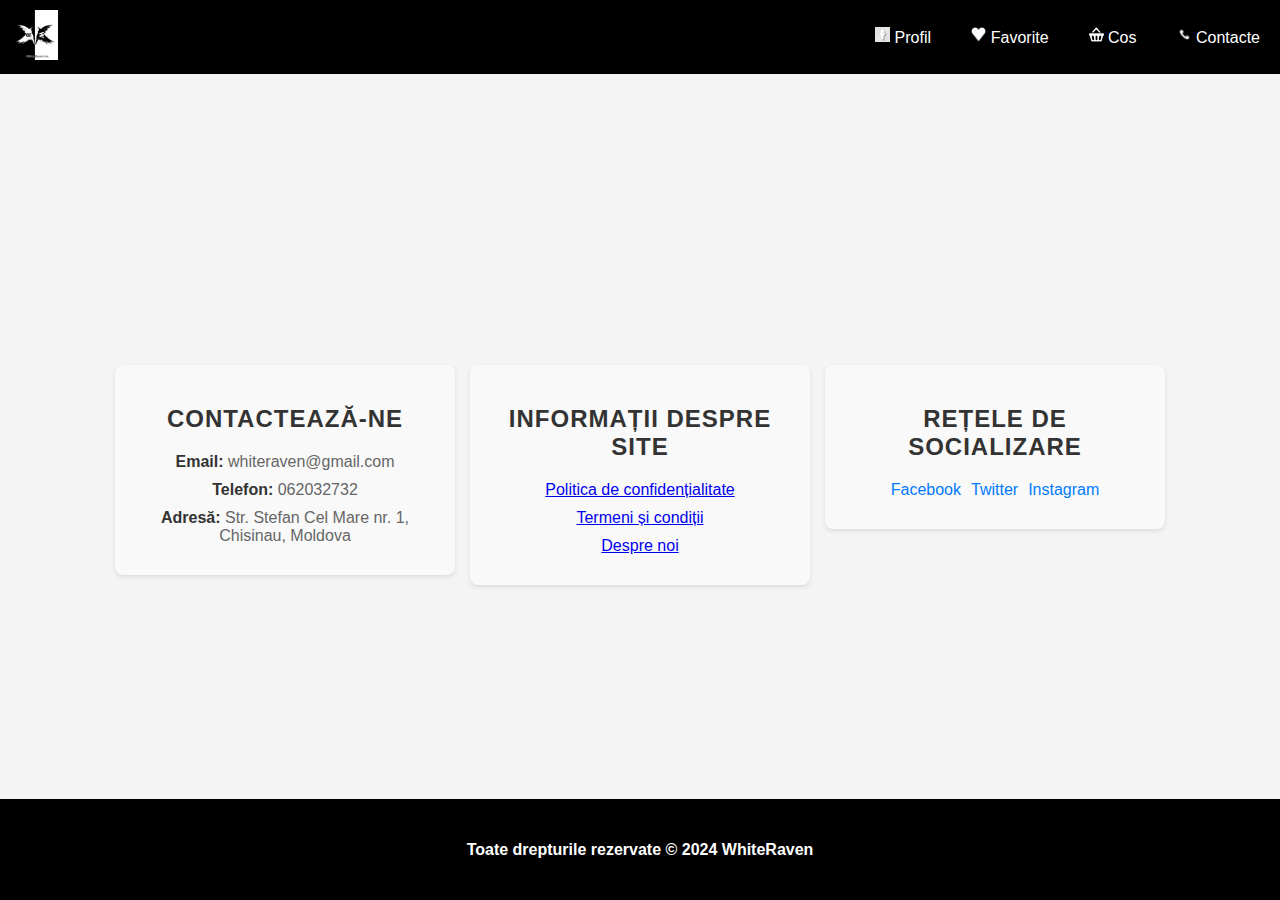
<file: Contacte.html>
<!DOCTYPE html>
<html lang="RO">
<head>
    <meta charset="UTF-8">
    <meta name="viewport" content="width=device-width, initial-scale=1.0">
    <link rel="icon" href="photo/logo White Raven.png" type="image/x-icon">
    <link rel="stylesheet" type="text/css" href="contacte.css"> 

</head>
<body>

    <nav>
        <div class="logo">
            <a href="index.html">
          <img src="photo/logo White Raven.png" height="50px" alt="MeniulPrincipal">
        </a>
        </div>
        
        <ul>
          <li class="navbar"><a href="#"></a></li>
         <li class="navbar">
          <a href="profil.html">
            <img src="photo/103144689-simple-male-symbol-man-icon-white-icon-with-shadow-on-transparent-background.jpeg" height="15px">
            <span>Profil</span>
            </a>
         </li>
          <li class="navbar">
            <a href="Favorite.html">
             <img src="photo/inima.png" height="15px">
              <span>Favorite</span>
           </a>
        </li>
          <li class="navbar">
            <a href="Cos.html">
            <img src="photo/cos.jpg.png" height="15px">
            <span>Cos</span>
          </a>
        </li>
          <li class="navbar">
            <a href="Contacte.html">
             <img src="photo/Contecte.png" height="15px">
              <span>Contacte</span>
           </a>
          </li>
        </ul>
      
      <div class="burger">
        <span></span>
        <span></span>
        <span></span>
      </div>
    </nav>
    <div class="contact-info">
      <div class="info-section">
          <h2>Contactează-ne</h2>
          <ul>
              <li><strong>Email:</strong> whiteraven@gmail.com</li>
              <li><strong>Telefon:</strong> 062032732</li>
              <li><strong>Adresă:</strong> Str. Stefan Cel Mare nr. 1, Chisinau, Moldova</li>
          </ul>
      </div>
      <div class="info-section">
          <h2>Informații despre site</h2>
          <ul>
              <li><a href="#">Politica de confidențialitate</a></li>
              <li><a href="#">Termeni și condiții</a></li>
              <li><a href="#">Despre noi</a></li>
          </ul>
      </div>
      <div class="info-section">
          <h2>Rețele de socializare</h2>
          <ul class="social-media">
              <li><a href="#">Facebook</a></li>
              <li><a href="#">Twitter</a></li>
              <li><a href="#">Instagram</a></li>
          </ul>
      </div>
  </div>
  
  
    <script>
        // JavaScript pentru a afișa și ascunde meniul burger la clic
        const burger = document.querySelector('.burger');
        const nav = document.querySelector('nav ul');
      
        burger.addEventListener('click', () => {
          nav.classList.toggle('show');
        });
      </script>
</body>
<footer class="footer-contnt">
  <div class="footer-content">
      <h4>Toate drepturile rezervate &copy; 2024 WhiteRaven</h4>
  </div>
</footer>
</html>
</file>
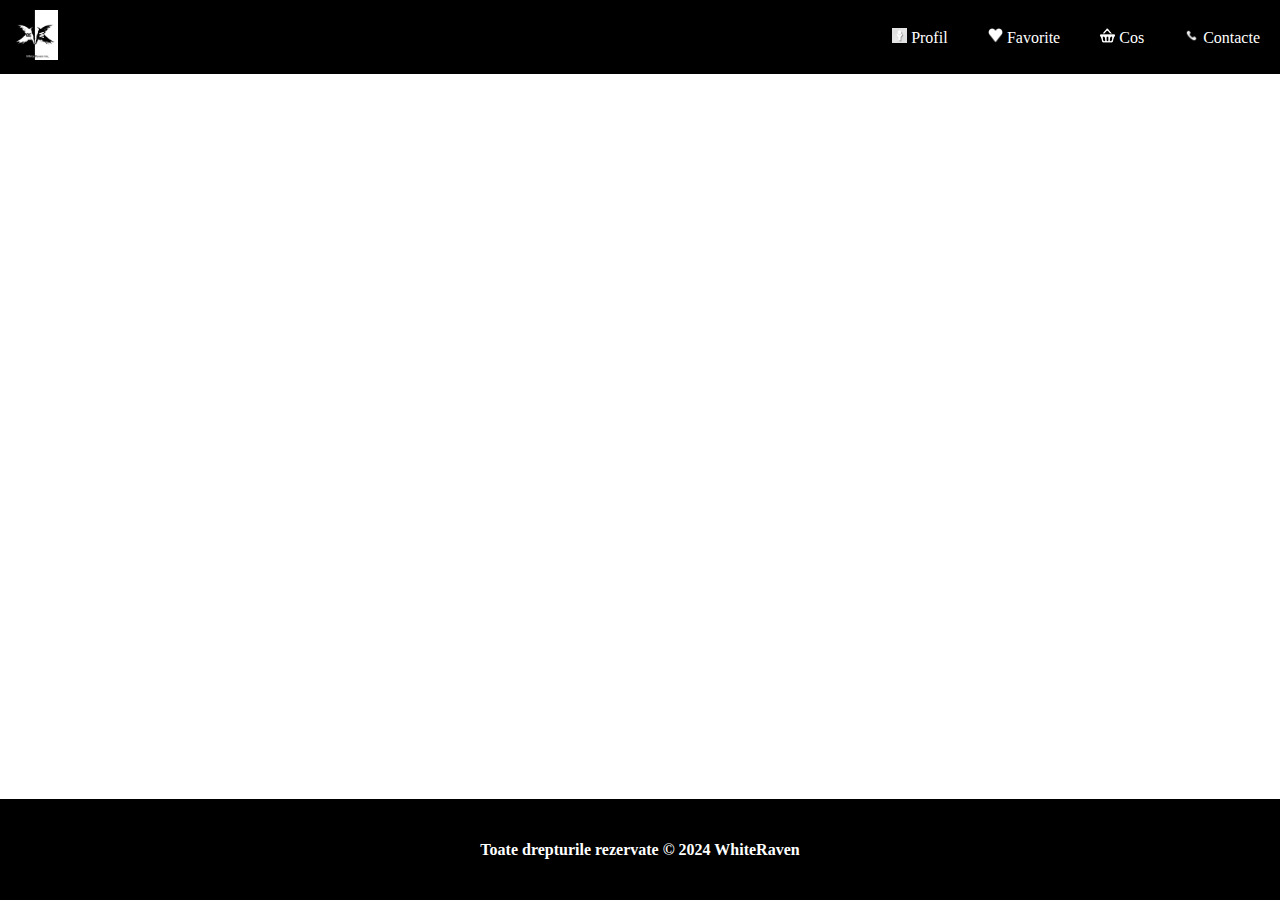
<file: Cos.html>
<!DOCTYPE html>
<html lang="RO">
<head>
    <meta charset="UTF-8">
    <meta name="viewport" content="width=device-width, initial-scale=1.0">
    <link rel="icon" href="photo/logo White Raven.png" type="image/x-icon">
    <link rel="stylesheet" type="text/css" href="style.css"> 

</head>
<body>

    <nav>
        <div class="logo">
            <a href="index.html">
          <img src="photo/logo White Raven.png" height="50px" alt="MeniulPrincipal">
        </a>
        </div>
        
        <ul>
          <li class="navbar"><a href="#"></a></li>
         <li class="navbar">
          <a href="profil.html">
            <img src="photo/103144689-simple-male-symbol-man-icon-white-icon-with-shadow-on-transparent-background.jpeg" height="15px">
            <span>Profil</span>
            </a>
         </li>
          <li class="navbar">
            <a href="Favorite.html">
             <img src="photo/inima.png" height="15px">
              <span>Favorite</span>
           </a>
        </li>
          <li class="navbar">
            <a href="Cos.html">
            <img src="photo/cos.jpg.png" height="15px">
            <span>Cos</span>
          </a>
        </li>
          <li class="navbar">
            <a href="Contacte.html">
             <img src="photo/Contecte.png" height="15px">
              <span>Contacte</span>
           </a>
          </li>
        </ul>
      
      <div class="burger">
        <span></span>
        <span></span>
        <span></span>
      </div>
    </nav>
     
    <script>
        // JavaScript pentru a afișa și ascunde meniul burger la clic
        const burger = document.querySelector('.burger');
        const nav = document.querySelector('nav ul');
      
        burger.addEventListener('click', () => {
          nav.classList.toggle('show');
        });
      </script>
</body>
<footer class="footer-contnt">
  <div class="footer-content">
      <h4>Toate drepturile rezervate &copy; 2024 WhiteRaven</h4>
  </div>
</footer>
</html>
</file>
<file: contacte.css>
nav {
    position: fixed;
    top: 0;
    left: 0;
    width: 100%;
    background-color: #000000;
    color: #fff;
    padding: 10px;
    display: flex;
    justify-content: space-between;
    align-items: center;
    text-align: center; /* Center-align text */
    box-shadow: 5 5 10px rgba(0, 0, 0, 0.1);
   
}

nav ul {
    list-style: none;
    margin: 0;
    padding: 0;
    display: flex;
}

nav ul li {
    margin-right: 20px;
}

nav ul li a {
    color: #fff;
    text-decoration: none;
    padding: 5px 10px;
    transition: background-color 0.3s ease;
}

nav ul li a:hover {
  
    background-color: #000000;
   
}

  
  /* Stiluri pentru burger menu */
  .burger {
    margin-top: 10px;
    position: fixed;
    display: none;
    flex-direction: column;
    cursor: pointer;
  
  }
  
  .burger span {
    
    height: 3px;
    width: 25px;
    background-color: #fff;
    margin-bottom: 5px;
    border-radius: 5px;
    margin-right: 15px;
  }
  
  @media (max-width: 768px) {
    nav {
        position: fixed;
    top: 0;
    left: 0;
    width: 100%;

        
    }
    
    nav ul {
        display: none;
        flex-direction: column;
        background-color: #1e1d1d;
        position: absolute;
        top: 100px; /* Poziționează meniul sub bara de navigare */
        left: 50%; /* Centrare pe axa X */
        transform: translateX(-50%); /* Corectează pentru a centra meniul */
        width: 90%;/* Ajustează lățimea meniului */
        height: 500px;
        padding: 20px; /* Adaugă spațiu între elementele meniului */
        border-radius: 10px; /* Rotunjirea colțurilor pentru un aspect mai plăcut */
        box-shadow: 0px 0px 10px rgba(0, 0, 0, 0.5); /* Adaugă un umbra pentru meniu */
    }
    
    nav ul.show {
        display: flex;
        flex-direction: column;
    }
    
    nav ul li {
        margin-bottom: 10px;
    }
    
    .burger {
        display: flex;
        position: absolute; /* Asigură poziționarea absolută a burgerului */
        top: 10px; /* Poziționează burgerul în partea de sus a barei de navigare */
        right: 15px; /* Poziționează burgerul în partea dreaptă a barei de navigare */
        height: 40px;
    }
    .container {
       
        margin-left: 5%; /* Reducem marginea stângă pentru a încadra lista pe ecran mai mic */
        margin-top: 5px;
    }

    body {
        padding-top: 120px; /* Lasă și mai mult spațiu sub navbar la ecrane mici */
    }

    .patrulatere-list {
        flex-direction: column; /* Patrulaterele se aliniază vertical pe ecrane mici */
    }

    .patrulater {
        width: auto; /* Setăm lățimea automată pentru patrulatere */
        margin-right: 0; /* Eliminăm spațiul orizontal între patrulatere */
        margin-top: 5%;
    }
  .patrulater:hover{
    transform: none;
  }
  .contact-info {
    display: flex;
    flex-direction: column; /* Schimbă direcția de afișare la coloană */
    align-items: center; /* Centrează elementele în coloană */
    margin-top: 50px;
}

.info-section {
    width: 90%; /* Setează lățimea la 90% pentru a se potrivi cu ecranul */
    padding: 20px;
    background-color: #f9f9f9;
    border-radius: 8px;
    box-shadow: 0 2px 4px rgba(0, 0, 0, 0.1);
    text-align: center;
    margin-bottom: 20px; /* Spațiu între secțiuni */
}

.info-section:last-child {
    margin-bottom: 0; /* Elimină marginea pentru ultimul div */
}

.logare ul {
    flex-direction: row; /* Așezare orizontală a elementelor */
    flex-wrap: wrap; /* Împachetare pe mai multe linii dacă nu încap toate elementele pe o singură linie */
}

.logare li {
    margin-right: 20px; /* Adăugăm o margine dreapta între elemente */
    margin-bottom: 0; /* Eliminăm marginea inferioară */
}

.logare li:last-child {
    margin-right: 0; /* Eliminăm marginea dreaptă pentru ultimul element */
}
}
 
.footer-content {
    position: fixed; /* Fixează footer-ul */
    bottom: 0; /* Plasează-l în partea de jos a paginii */
    left: 0; /* Aliniere la stânga */
    width: 100%; /* Latimea de 100% */
    background-color: #000000; /* Culorează fundalul footer-ului */
    color: #fff; /* Culorează textul în alb */
    padding: 20px 0; /* Adaugă un spațiu de 20px sus și jos */
    text-align: center; /* Aliniază textul la centru */
    font-size: 16px; /* Mărimea fontului */
}


.footer-content p {
    margin: 0; /* Elimină marginile din jurul textului */
    font-size: inherit; /* Folosește mărimea fontului din părinte */
}

.footer-content p::after {
    content: ''; /* Adaugă un element de tip pseudo-element */
    display: block; /* Face elementul să fie un bloc */
    width: 100%; /* Latimea de 100% */
    height: 1px; /* Înălțime de 1 pixel */
    background-color: #fff; /* Culorează linia în alb */
    margin-top: 10px; /* Adaugă spațiu între text și linie */
}
.container {
    margin-top: 6%; /* Margină de 3% sus */
    margin-left: 18%;
    display: flex;
    flex-wrap: wrap;
    justify-content: center;
    align-items: center;
}


.row {
    display: inline-flex;
    margin-bottom: 50px; /* Distanta verticala intre randuri */
}

.patrulatere-list {
    list-style-type: none;
    padding: 0;
    margin: 0;
    display: flex;
    flex-wrap: wrap;
}

.patrulater {
    width: 250px;
    height: 250px;
    background-color: #f0f0f0;
    border-radius: 20px; /* Ajustează raza pentru a rotunji colțurile */
    margin: 30px; /* Spațiu orizontal intre patrulatere */
    display: block;
    overflow: hidden;
    box-shadow: 0px 5px 10px rgba(0, 0, 0, 0.5); 
    transition: transform 0.3s ease; 
}
.patrulater:hover{
    transform: scale(1.1);
 
        display: inline-block;
    text-decoration: none; /* Pentru a elimina sublinierea implicită */
}
/* pentru a evita spațiul după ultimul patrulater din rând */
.patrulatere-list .patrulater:last-child {
    list-style-type: none;
    padding: 0;
    margin: 0 auto;
    display: flex;
    flex-wrap: wrap;
    justify-content: center;
    align-items: center;
    gap: 20px;
    max-width: 1200px;
    margin-top: 100px;
}

.patrulater h3 {
    text-align: center;
    margin-top: 20px;
}

.patrulater img {
    max-width: 100%;
    /* Setează lățimea maximă a imaginii la 100% din lățimea patrulaterului */
    height: auto; /* Menține proporțiile originale ale imaginii */
    border-radius: 10px; /* Adaugă colțuri rotunjite la imagine */
    box-shadow: 0 0 10px rgba(0, 0, 0, 0.1); /* Adaugă o umbră sub imagine */
    margin-bottom: 20px; /* Adaugă un spațiu între imagini */
    
}
.navbar a{
    display: inline-block;
    text-decoration: none; /* Pentru a elimina sublinierea implicită */
    transition: transform 0.3s ease; 
}
.navbar  a:hover{
    transform: scale(1.2);

}
.navbar a span{
    vertical-align: middle;
}
.logo {
    transition: transform 0.3s ease; 
}
.logo:hover{
    transform: scale(1.2);
}

body {
    font-family: Arial, sans-serif;
    background-color: #f4f4f4;
    margin: 0;
    padding: 0;
    display: flex;
    justify-content: center;
    align-items: center;
    height: 100vh;
  }

  form {
    background-color: #fff;
    border-radius: 8px;
    box-shadow: 0 2px 4px rgba(0, 0, 0, 0.1);
    padding: 20px;
    width: 300px;
  }

  label {
    display: block;
    margin-bottom: 8px;
    font-weight: bold;
  }

  input[type="text"],
  input[type="email"],
  input[type="password"] {
    width: calc(100% - 22px);
    padding: 8px;
    margin-bottom: 16px;
    border: 1px solid #ccc;
    border-radius: 4px;
    box-sizing: border-box;
  }

  input[type="submit"] {
    width: 100%;
    padding: 10px;
    background-color: #007bff;
    border: none;
    border-radius: 4px;
    color: #fff;
    cursor: pointer;
    transition: background-color 0.3s ease;
  }

  input[type="submit"]:hover {
    background-color: #0056b3;
  }

  hr {
    margin: 20px 0;
    border: none;
    border-top: 1px solid #ccc;
  }
  h2 {
    margin-bottom: 20px; /* Adaugă un spațiu între elementul h2 și formular */
    font-size: 24px; /* Mărimea fontului */
    color: #333; /* Culoarea textului */
    text-align: center; /* Aliniere la centru */
    text-transform: uppercase; /* Transformă textul în majuscule */
    letter-spacing: 1px; /* Spațierea între caractere */
}


.logare {
    z-index: 1; /* Asigură afișarea .logare peste lista din nav */
}
.logare h1{
    font-size: 36px;
    text-align: center;
}

.logare .btn{
    width: 100%;
    height: 45px;
    background-color: #6b9bcf;
    border: none;
    outline: none;
    border-radius: 40px;
    font-size: 16px;
    color: #f4f4f4;
    font-weight: 600;

}

.logare .remeber-forgot{
    display: flex;
    justify-content:  space-between;
    font-size: 14.5px;
    margin: -15px 0 15;
}
.remeber-forgot{
    accent-color: #ffff;
    margin-right: 3px;
}

.logare .register-link{
    font-size: 14.5px;
    text-align: center;
    margin-top: 20px;
}

.register-link p a {
    color: #007bff
  
}

.register-link p a:hover{
    text-decoration: underline;
}
.contact-info {
    display: flex;
    justify-content: space-around;
    align-items: flex-start;
    margin-top: 50px;
}

.info-section {
    width: 300px;
    padding: 20px;
    background-color: #f9f9f9;
    border-radius: 8px;
    box-shadow: 0 2px 4px rgba(0, 0, 0, 0.1);
    text-align: center;
    margin-right: 15px; /* Adaugă o margine de 15px între div-uri */
}

.info-section:last-child {
    margin-right: 0; /* Elimină marginea pentru ultimul div */
}

.info-section h2 {
    margin-bottom: 20px;
    color: #333;
}

.info-section ul {
    list-style: none;
    padding: 0;
    margin: 0;
}

.info-section li {
    margin-bottom: 10px;
    color: #666;
}

.info-section li strong {
    color: #333;
}

.social-media {
    list-style: none;
    padding: 0;
    margin: 0;
    display: flex;
    justify-content: center;
}

.social-media li:not(:last-child) {
    margin-right: 10px;
}

.social-media a {
    text-decoration: none;
    color: #007bff;
    transition: color 0.3s ease;
}

.social-media a:hover {
    color: #0056b3;
}


.mininav {
    position: fixed;
    top: 9%;
    left: 0;
    width: 100%;
    background-color: #6c6c6c;
    color: #fff;
    padding: 10px;
    display: flex;
    justify-content: space-between;
    align-items: center;
    text-align: center; /* Center-align text */
    box-shadow: 5 5 10px rgba(0, 0, 0, 0.1);
   
}

.mininav ul {
    list-style: none;
    margin: 0;
    padding: 0;
    display: flex;
}

.mininav ul li {
    margin-right: 20px;
    margin-left: 20%;
}

.mininav ul li a {
    color: #fff;
    text-decoration: none;
    padding: 5px 10px;
    transition: background-color 0.3s ease;
}

.mininav ul li a:hover {
  
    background-color: #545454;
   
}
</file>
<file: style.css>
nav {
    position: fixed;
    top: 0;
    left: 0;
    width: 100%;
    background-color: #000000;
    color: #fff;
    padding: 10px;
    display: flex;
    justify-content: space-between;
    align-items: center;
    text-align: center;
    box-shadow: 5 5 10px rgba(0, 0, 0, 0.1);
}
 
nav ul {
    list-style: none;
    margin: 0;
    padding: 0;
    display: flex;
}

nav ul li {
    margin-right: 20px;
}

nav ul li a {
    color: #fff;
    text-decoration: none;
    padding: 5px 10px;
    transition: background-color 0.3s ease;
}

nav ul li a:hover {
    background-color: #000000;
}

/* Stiluri pentru burger menu */
.burger {
    margin-top: 10px;
    position: fixed;
    display: none;
    flex-direction: column;
    cursor: pointer;
}

.burger span {
    height: 3px;
    width: 25px;
    background-color: #fff;
    margin-bottom: 5px;
    border-radius: 5px;
    margin-right: 15px;
}

@media (max-width: 768px) {
    nav ul {
        display: none;
        flex-direction: column;
        background-color: #1e1d1d;
        position: absolute;
        top: 100px; /* Poziționează meniul sub bara de navigare */
        left: 50%; /* Centrare pe axa X */
        transform: translateX(-50%); /* Corectează pentru a centra meniul */
        width: 90%; /* Ajustează lățimea meniului */
        height: 500px;
        padding: 20px;
        border-radius: 10px;
        box-shadow: 0px 0px 10px rgba(0, 0, 0, 0.5);
    }
    
    nav ul.show {
        display: flex;
        flex-direction: column;
    }
    
    .burger {
        display: flex;
        position: absolute;
        top: 10px;
        right: 15px;
        height: 40px;
    }

    .container {
        margin-left: 5%;
        margin-top: 5px;
    }

    body {
        padding-top: 120px; /* Lasă mai mult spațiu sub navbar */
    }

    .patrulatere-list {
        flex-direction: column; /* Patrulaterele se aliniază vertical pe ecrane mici */
        padding-top: 120px; /* Adaugă spațiu între navbar și patrulatere */
        margin-top: 30px;
    }

    .patrulater {
        width: auto; /* Setăm lățimea automată pentru patrulatere */
        margin-right: 0;
        margin-top: 5%;
    }

    .patrulater:hover {
        transform: none;
    }
}

/* Ajustarea globală pentru a preveni suprapunerea */
body {
    padding-top: 80px; /* Compensează înălțimea navbarului fix */
}

@media (max-width: 1080px) {
    body {
        padding-top: 120px; /* Spațiu suplimentar la ecrane mici */
    }
}

.patrulatere-list {
    list-style-type: none;
    padding: 0;
    margin: 0;
    display: flex;
    flex-wrap: wrap;
    justify-content: center;
    align-items: center;
    gap: 20px;
    max-width: 1200px;
    margin-top: 100px;
    padding-top: 100px; /* Asigură un spațiu între navbar și patrulatere */
}

.patrulater {
    width: 250px;
    height: 250px;
    background-color: #f0f0f0;
    border-radius: 20px;
    margin: 30px;
    display: block;
    overflow: hidden;
    box-shadow: 0px 5px 10px rgba(0, 0, 0, 0.5);
    transition: transform 0.3s ease;
}

.patrulater:hover {
    transform: scale(1.1);
}

.patrulater h3 {
    text-align: center;
    margin-top: 20px;
}

.patrulater img {
    max-width: 100%;
    height: auto;
    border-radius: 10px;
    box-shadow: 0 0 10px rgba(0, 0, 0, 0.1);
    margin-bottom: 20px;
}
nav ul li a {
    color: #fff;
    text-decoration: none;
    padding: 5px 10px;
    transition: background-color 0.3s ease, color 0.3s ease; /* Adăugată tranziție pentru culoare */
}

.patrulater {
    width: 250px;
    height: 250px;
    background-color: #f0f0f0;
    border-radius: 20px;
    margin: 30px;
    display: block;
    overflow: hidden;
    box-shadow: 0px 5px 10px rgba(0, 0, 0, 0.5);
    transition: transform 0.3s ease, box-shadow 0.3s ease; /* Tranizitie pentru umbră */
}

.patrulater:hover {
    transform: scale(1.05); /* Scăderea scalei la hover */
    box-shadow: 0px 15px 20px rgba(0, 0, 0, 0.5); /* Umbra mai pronunțată la hover */
}

@media (max-width: 768px) {
    .burger {
        display: flex;
        position: absolute;
        top: 15px; /* Ajustare pentru a oferi mai mult spațiu */
        right: 20px;
        height: 50px; /* Dimensiune mărită pentru a fi mai ușor de utilizat */
    }

    .patrulater {
        width: 90%; /* Face patrulaterele mai largi pe ecrane mici */
        max-width: 250px; /* Maximizăm lățimea pentru a preveni expansiunea prea mare */
        margin: 20px auto; /* Centrăm patrulaterele pe ecrane mici */
    }
}

.container {
    margin-left: auto;
    margin-right: auto;
    max-width: 1200px; /* Asigurăm o lățime maximă a containerului */
    padding: 0 20px; /* Adăugăm un padding pentru a evita coliziunile cu marginile ecranului */
}
.footer-content {
    position: fixed; /* Fixează footer-ul */
    bottom: 0; /* Plasează-l în partea de jos a paginii */
    left: 0; /* Aliniere la stânga */
    width: 100%; /* Latimea de 100% */
    background-color: #000000; /* Culorează fundalul footer-ului */
    color: #fff; /* Culorează textul în alb */
    padding: 20px 0; /* Adaugă un spațiu de 20px sus și jos */
    text-align: center; /* Aliniază textul la centru */
    font-size: 16px; /* Mărimea fontului */
}


.footer-content p {
    margin: 0; /* Elimină marginile din jurul textului */
    font-size: inherit; /* Folosește mărimea fontului din părinte */
}

.footer-content p::after {
    content: ''; /* Adaugă un element de tip pseudo-element */
    display: block; /* Face elementul să fie un bloc */
    width: 100%; /* Latimea de 100% */
    height: 1px; /* Înălțime de 1 pixel */
    background-color: #fff; /* Culorează linia în alb */
    margin-top: 10px; /* Adaugă spațiu între text și linie */
}
form {
    background-color: #fff;
    border-radius: 8px;
    box-shadow: 0 2px 4px rgba(0, 0, 0, 0.1);
    padding: 20px;
    width: 300px;
  }

  label {
    display: block;
    margin-bottom: 8px;
    font-weight: bold;
  }

  input[type="text"],
  input[type="email"],
  input[type="password"] {
    width: calc(100% - 22px);
    padding: 8px;
    margin-bottom: 16px;
    border: 1px solid #ccc;
    border-radius: 4px;
    box-sizing: border-box;
  }

  input[type="submit"] {
    width: 100%;
    padding: 10px;
    background-color: #007bff;
    border: none;
    border-radius: 4px;
    color: #fff;
    cursor: pointer;
    transition: background-color 0.3s ease;
  }

  input[type="submit"]:hover {
    background-color: #0056b3;
  }

  hr {
    margin: 20px 0;
    border: none;
    border-top: 1px solid #ccc;
  }
  h2 {
    margin-bottom: 20px; /* Adaugă un spațiu între elementul h2 și formular */
    font-size: 24px; /* Mărimea fontului */
    color: #333; /* Culoarea textului */
    text-align: center; /* Aliniere la centru */
    text-transform: uppercase; /* Transformă textul în majuscule */
    letter-spacing: 1px; /* Spațierea între caractere */
}


.logare {
    z-index: 1; /* Asigură afișarea .logare peste lista din nav */
}
.logare h1{
    font-size: 36px;
    text-align: center;
}

.logare .btn{
    width: 100%;
    height: 45px;
    background-color: #6b9bcf;
    border: none;
    outline: none;
    border-radius: 40px;
    font-size: 16px;
    color: #f4f4f4;
    font-weight: 600;

}

.logare .remeber-forgot{
    display: flex;
    justify-content:  space-between;
    font-size: 14.5px;
    margin: -15px 0 15;
}
.remeber-forgot{
    accent-color: #ffff;
    margin-right: 3px;
}

.logare .register-link{
    font-size: 14.5px;
    text-align: center;
    margin-top: 20px;
}

.register-link p a {
    color: #007bff
  
}

.register-link p a:hover{
    text-decoration: underline;
}
.contact-info {
    display: flex;
    justify-content: space-around;
    align-items: flex-start;
    margin-top: 50px;
}

.info-section {
    width: 300px;
    padding: 20px;
    background-color: #f9f9f9;
    border-radius: 8px;
    box-shadow: 0 2px 4px rgba(0, 0, 0, 0.1);
    text-align: center;
    margin-right: 15px; /* Adaugă o margine de 15px între div-uri */
}

.info-section:last-child {
    margin-right: 0; /* Elimină marginea pentru ultimul div */
}

.info-section h2 {
    margin-bottom: 20px;
    color: #333;
}

.info-section ul {
    list-style: none;
    padding: 0;
    margin: 0;
}

.info-section li {
    margin-bottom: 10px;
    color: #666;
}

.info-section li strong {
    color: #333;
}

.social-media {
    list-style: none;
    padding: 0;
    margin: 0;
    display: flex;
    justify-content: center;
}

.social-media li:not(:last-child) {
    margin-right: 10px;
}

.social-media a {
    text-decoration: none;
    color: #007bff;
    transition: color 0.3s ease;
}

.social-media a:hover {
    color: #0056b3;
}
</file>
